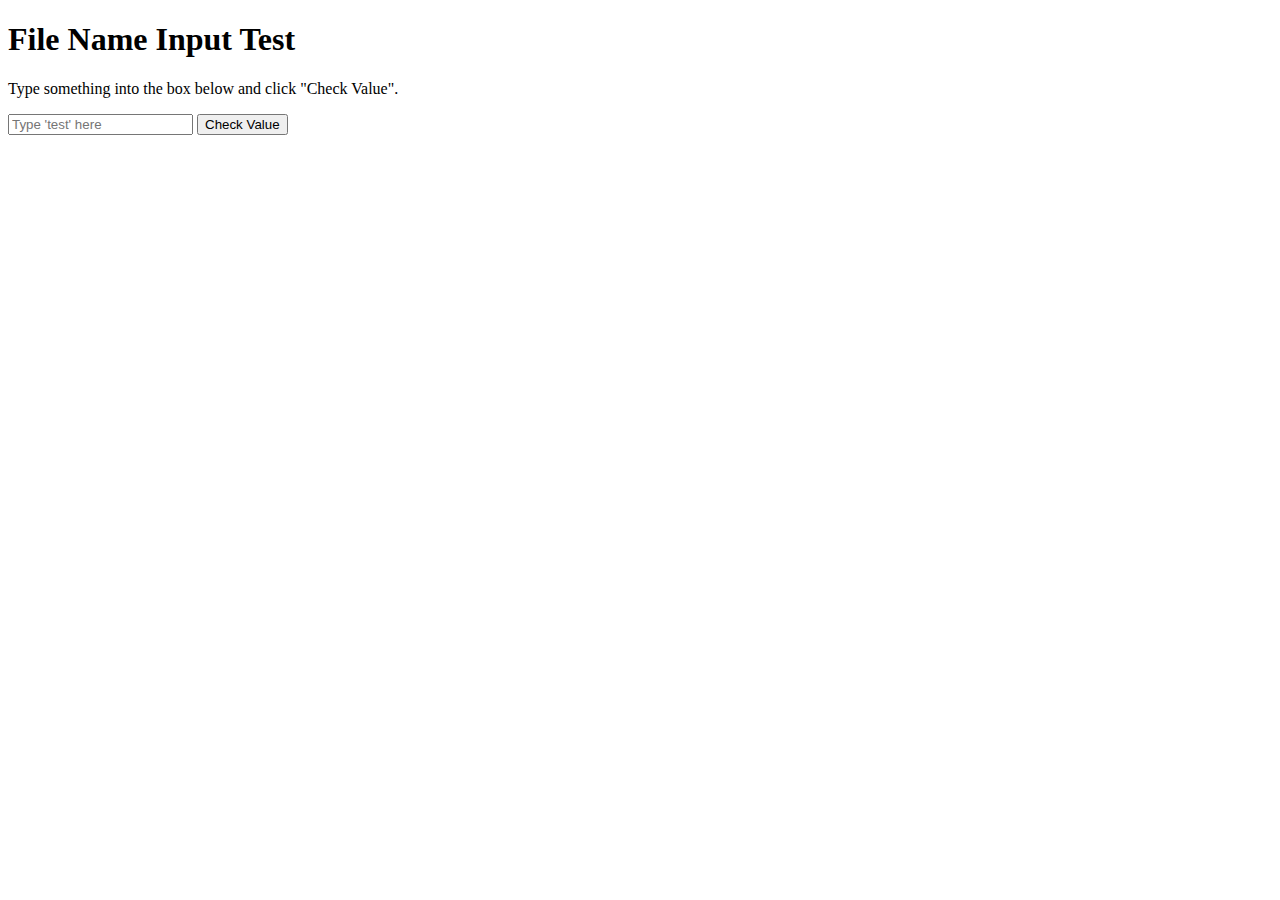
<file: PrintingSystemWeb/templates/debug_input_test.html>
<!DOCTYPE html>
<html lang="en">
<head>
    <meta charset="UTF-8">
    <meta name="viewport" content="width=device-width, initial-scale=1.0">
    <title>Input Debug Test</title>
</head>
<body>
    <h1>File Name Input Test</h1>
    <p>Type something into the box below and click "Check Value".</p>
    <input type="text" id="fileNameTest" class="input-field" placeholder="Type 'test' here">
    <button id="checkValueBtn">Check Value</button>

    <script>
        const fileNameTestInput = document.getElementById('fileNameTest');
        const checkValueBtn = document.getElementById('checkValueBtn');

        checkValueBtn.addEventListener('click', () => {
            const typedValue = fileNameTestInput.value;
            const trimmedValue = typedValue.trim();

            console.log("--- DEBUG TEST RESULTS ---");
            console.log("1. Raw value of input:", `"${typedValue}"`);
            console.log("2. Raw length of input:", typedValue.length);
            console.log("3. Trimmed value of input:", `"${trimmedValue}"`);
            console.log("4. Trimmed length of input:", trimmedValue.length);

            if (trimmedValue.length > 0) {
                alert("Success! Value is NOT empty. It is: " + trimmedValue);
            } else {
                alert("Problem: Value IS empty, even after typing!");
            }
        });
    </script>
</body>
</html>
</file>
